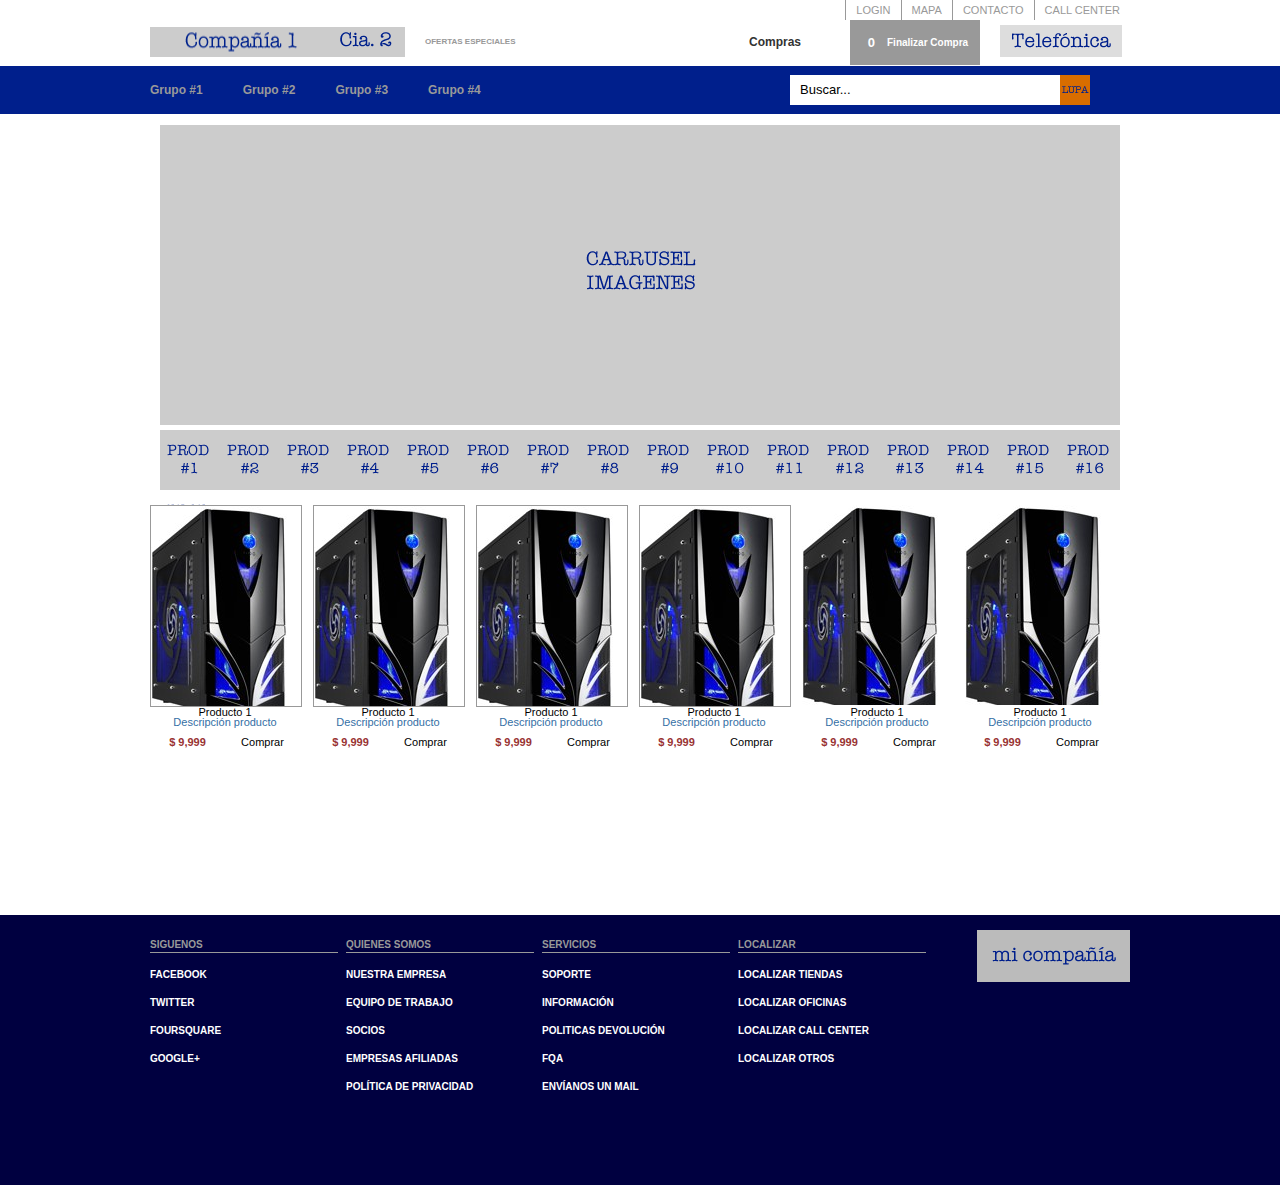
<file: Proyecto Curso/HTML_y_CSS_básico_ProyectoFinal_Daniel_Leitón/Index.html>
<!doctype html>
<html>
<head>
<meta charset="utf-8">
<title>Indice</title>
<link rel="stylesheet" type="text/css" href="css/Style.css"  />
</head>
<body>
<div class="encabezadoContenido">
  <div class="encabezado">
		<div class="encabezado01">
        	<ul class="menu01" >
                <li><a href="#">Call Center</a></li>
                <li><a href="#">Contacto</a></li>
                <li><a href="#">Mapa</a></li>
                <li><a href="#">Login</a></li>
            </ul>
		</div>
   		<div class="encabezado02">
			<div class="companias">
                <img class="imagen" src="img/compania01.png" width="183" height="30" alt="compañia 1" />
                <img class="imagen" src="img/compania02.png" width="72" height="30" alt="compañia 2" />
                <a class="texto">OFERTAS ESPECIALES</a>
           	</div>  
            <div class="bolsa">
                <div class="titulo">Compras</div>
                <div class="imagen">
                	<div class="numero">0</div>
                    <div class="texto">Finalizar Compra</div>
               </div>
           	</div>
            <div class="telefonica"></div> 
    	</div>
	<div class="encabezado03">
    		<div class="Menu">
                <ul class="Menu" >
                    <li><a href="#">Grupo #1</a></li>
                    <li><a href="#">Grupo #2</a></li>
                    <li><a href="#">Grupo #3</a></li>
                    <li><a href="#">Grupo #4</a></li>
                </ul>
            </div>
            <div class="Search">
            	<div class="texto">Buscar...</div>
                <div class="Button"><a HREF="#"></a></div>
            </div>
   	  </div>
	</div>
</div>

<div class="contenidoContenido">
  <div class="contenido">
		<div class="contenido01">
        <img class="imagen" src="img/banner01.png" width="960" height="300" />
        </div>
   	<div class="contenido02">
    	<div class="list_carousel">
				<ul id="foo0">
					<li><div class="Brand"><img src="img/brand01.png" width="60" height="60" alt="Brand" /></div></li>
					<li><div class="Brand"><img src="img/brand02.png" width="60" height="60" alt="Brand" /></div></li>
                    <li><div class="Brand"><img src="img/brand03.png" width="60" height="60" alt="Brand" /></div></li>
                    <li><div class="Brand"><img src="img/brand04.png" width="60" height="60" alt="Brand" /></div></li>
                    <li><div class="Brand"><img src="img/brand05.png" width="60" height="60" alt="Brand" /></div></li>
                    <li><div class="Brand"><img src="img/brand06.png" width="60" height="60" alt="Brand" /></div></li>
                    <li><div class="Brand"><img src="img/brand07.png" width="60" height="60" alt="Brand" /></div></li>
                    <li><div class="Brand"><img src="img/brand08.png" width="60" height="60" alt="Brand" /></div></li>
                    <li><div class="Brand"><img src="img/brand09.png" width="60" height="60" alt="Brand" /></div></li>
                    <li><div class="Brand"><img src="img/brand10.png" width="60" height="60" alt="Brand" /></div></li>
                    <li><div class="Brand"><img src="img/brand11.png" width="60" height="60" alt="Brand" /></div></li>
                    <li><div class="Brand"><img src="img/brand12.png" width="60" height="60" alt="Brand" /></div></li>
                    <li><div class="Brand"><img src="img/brand13.png" width="60" height="60" alt="Brand" /></div></li>
                    <li><div class="Brand"><img src="img/brand14.png" width="60" height="60" alt="Brand" /></div></li>
                    <li><div class="Brand"><img src="img/brand15.png" width="60" height="60" alt="Brand" /></div></li>
                    <li><div class="Brand"><img src="img/brand16.png" width="60" height="60" alt="Brand" /></div></li>
                    <li><div class="Brand"><img src="img/brand17.png" width="60" height="60" alt="Brand" /></div></li>
				</ul>
				<div class="clearfix"></div>
		</div>
    </div>
    <div class="clearout"></div>

   	<div class="contenido03">
    	<div class="equipo01">
       		<div class="image"><img src="img/producto.png" width="150" height="200" alt="producto01" /></div>
        	<div class="descriptionA">Producto 1</div>
            <div class="descriptionB">Descripción producto</div>
            <div class="price">$ 9,999</div>
            <div class="buy">Comprar</div>
        </div>
        
        <div class="equipo01">
       		<div class="image"><img src="img/producto.png" width="150" height="200" alt="producto 01" /></div>
        	<div class="descriptionA">Producto 1</div>
            <div class="descriptionB">Descripción producto</div>
            <div class="price">$ 9,999</div>
            <div class="buy">Comprar</div>
        </div>
        
        <div class="equipo01">
       		<div class="image"><img src="img/producto.png" width="150" height="200" alt="producto 01" /></div>
        	<div class="descriptionA">Producto 1</div>
            <div class="descriptionB">Descripción producto</div>
            <div class="price">$ 9,999</div>
            <div class="buy">Comprar</div>
        </div>
        
        <div class="equipo01">
       		<div class="image"><img src="img/producto.png" width="150" height="200" alt="producto 01" /></div>
        	<div class="descriptionA">Producto 1</div>
            <div class="descriptionB">Descripción producto</div>
            <div class="price">$ 9,999</div>
            <div class="buy">Comprar</div>
        </div>
        
        <div class="equipo01">
       		<div class="imagen"><img src="img/producto.png" width="150" height="200" alt="producto 01" /></div>
        	<div class="descriptionA">Producto 1</div>
            <div class="descriptionB">Descripción producto</div>
            <div class="price">$ 9,999</div>
            <div class="buy">Comprar</div>
        </div>
        
        <div class="equipo01">
       		<div class="imagen"><img src="img/producto.png" width="150" height="200" alt="producto 01" /></div>
        	<div class="descriptionA">Producto 1</div>
            <div class="descriptionB">Descripción producto</div>
            <div class="price">$ 9,999</div>
            <div class="buy">Comprar</div>
        </div>
    </div>
  </div>
</div>

<div class="pieContenido">
	<div class="pie">
        <div class="pie01">
            <div class="columna">
            	<div class="columnaTitulo">Siguenos</div>
                <ul class="Menu" >
                    <li><a href="#">Facebook</a></li>
                    <li><a href="#">Twitter</a></li>
                    <li><a href="#">Foursquare</a></li>
                    <li><a href="#">Google+</a></li>
                </ul>
            </div>
            <div class="columna">
            	<div class="columnaTitulo">Quienes somos</div>
                <ul class="Menu" >
                    <li><a href="#">Nuestra Empresa</a></li>
                    <li><a href="#">Equipo de Trabajo</a></li>
                    <li><a href="#">Socios</a></li>
                    <li><a href="#">Empresas Afiliadas</a></li>
                    <li><a href="#">Política de Privacidad</a></li>
                </ul>
            </div>
            <div class="columna">
            	<div class="columnaTitulo">Servicios</div>
                <ul class="Menu" >
                    <li><a href="#">Soporte</a></li>
                    <li><a href="#">Información</a></li>
                    <li><a href="#">Politicas Devolución</a></li>
                    <li><a href="#">FQA</a></li>
                    <li><a href="#">Envíanos un mail</a></li>
                </ul>
            </div>
            <div class="columna">
            	<div class="columnaTitulo">Localizar</div>
                <ul class="Menu" >
                    <li><a href="#">Localizar tiendas</a></li>
                    <li><a href="#">Localizar oficinas</a></li>
                    <li><a href="#">Localizar Call Center</a></li>
                    <li><a href="#">Localizar otros</a></li>

                </ul>
            </div>
             <div class="columna">
            	<img src="img/logo.png" width="153" height="52" alt="logo"  align="right"/> </div>
      		</div>
        <div class="pie02">
        </div>
	 </div>
</div>
</body>
</html>
</file>
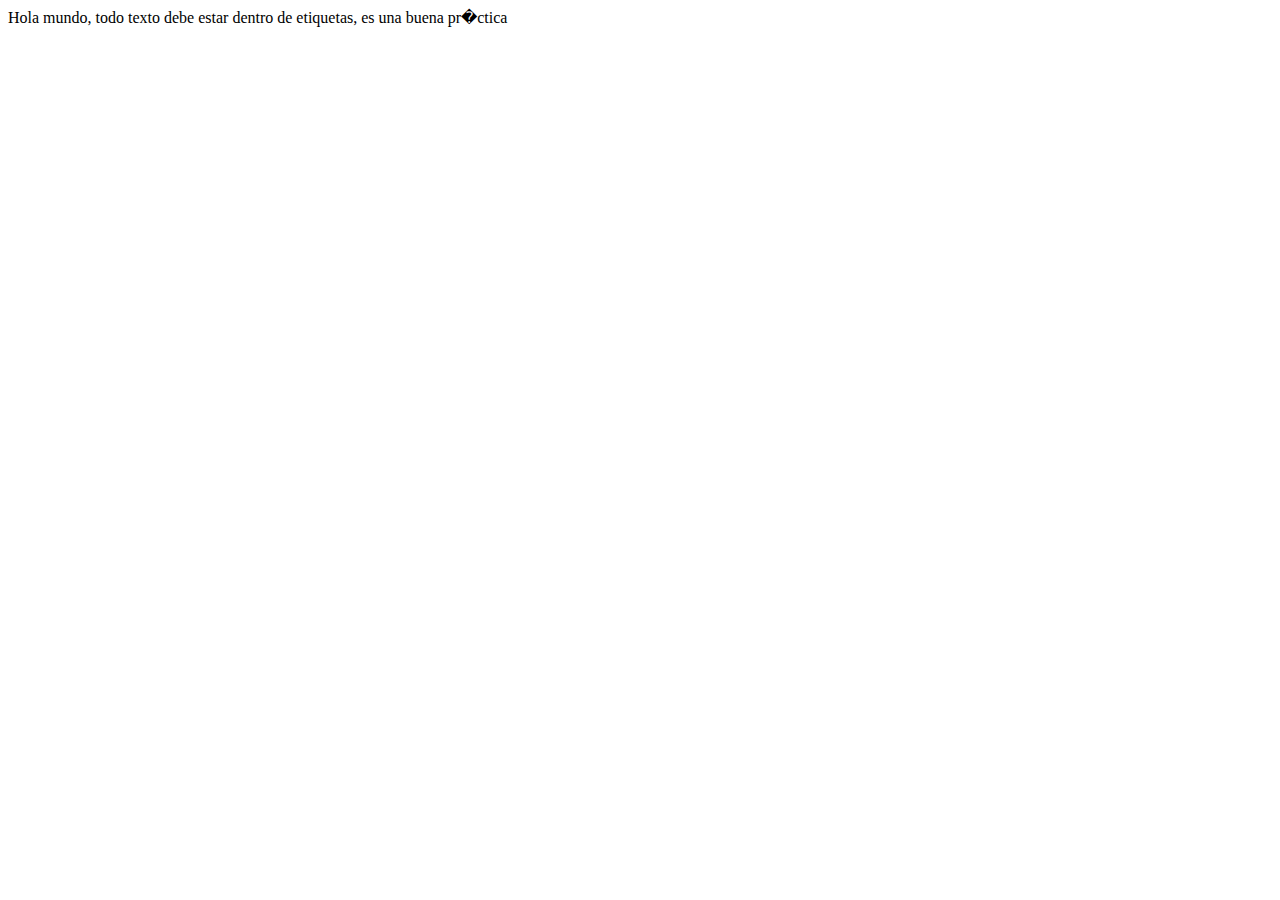
<file: Clase 1/HolaMundo.html>
<html> <!-- Elemento: etiqueta apertura, etiqueta de cierre, y contenido-->
	<head>
		<title>Hola Mundo</title>
	</head>
	<body>
		<p>Hola mundo, todo texto debe estar dentro de etiquetas, es una buena pr�ctica</p> 
	</body>
</html>
</file>
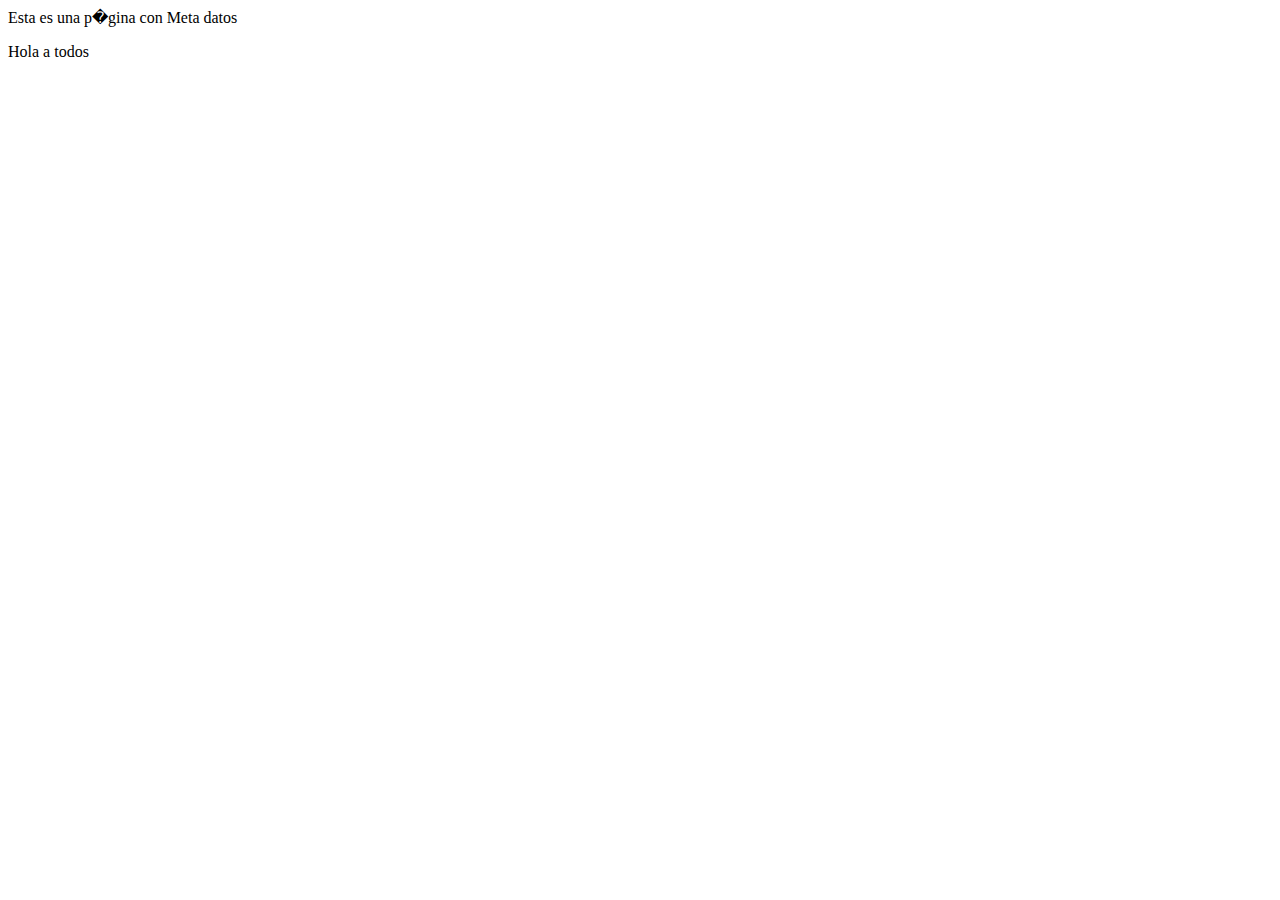
<file: Clase 1/metadatos.html>
<!doctype html>
<html>
<head>
<meta charset="utf-8"><!--C�digo para Europa Occidental-->
<meta name="description" content="P�gina con metadatos">
<meta name="keywords" content="HTML, CSS, XML, JavaScript, Next, Danny"><!--Con esto los exploradores y buscadores nos identifican-->
<meta name="author" content="Danny Leit�n">
<tittle>Esta es una p�gina con Meta datos</tittle>
</head>
<body>
<p>Hola a todos</p>
</body>
</html>
</file>
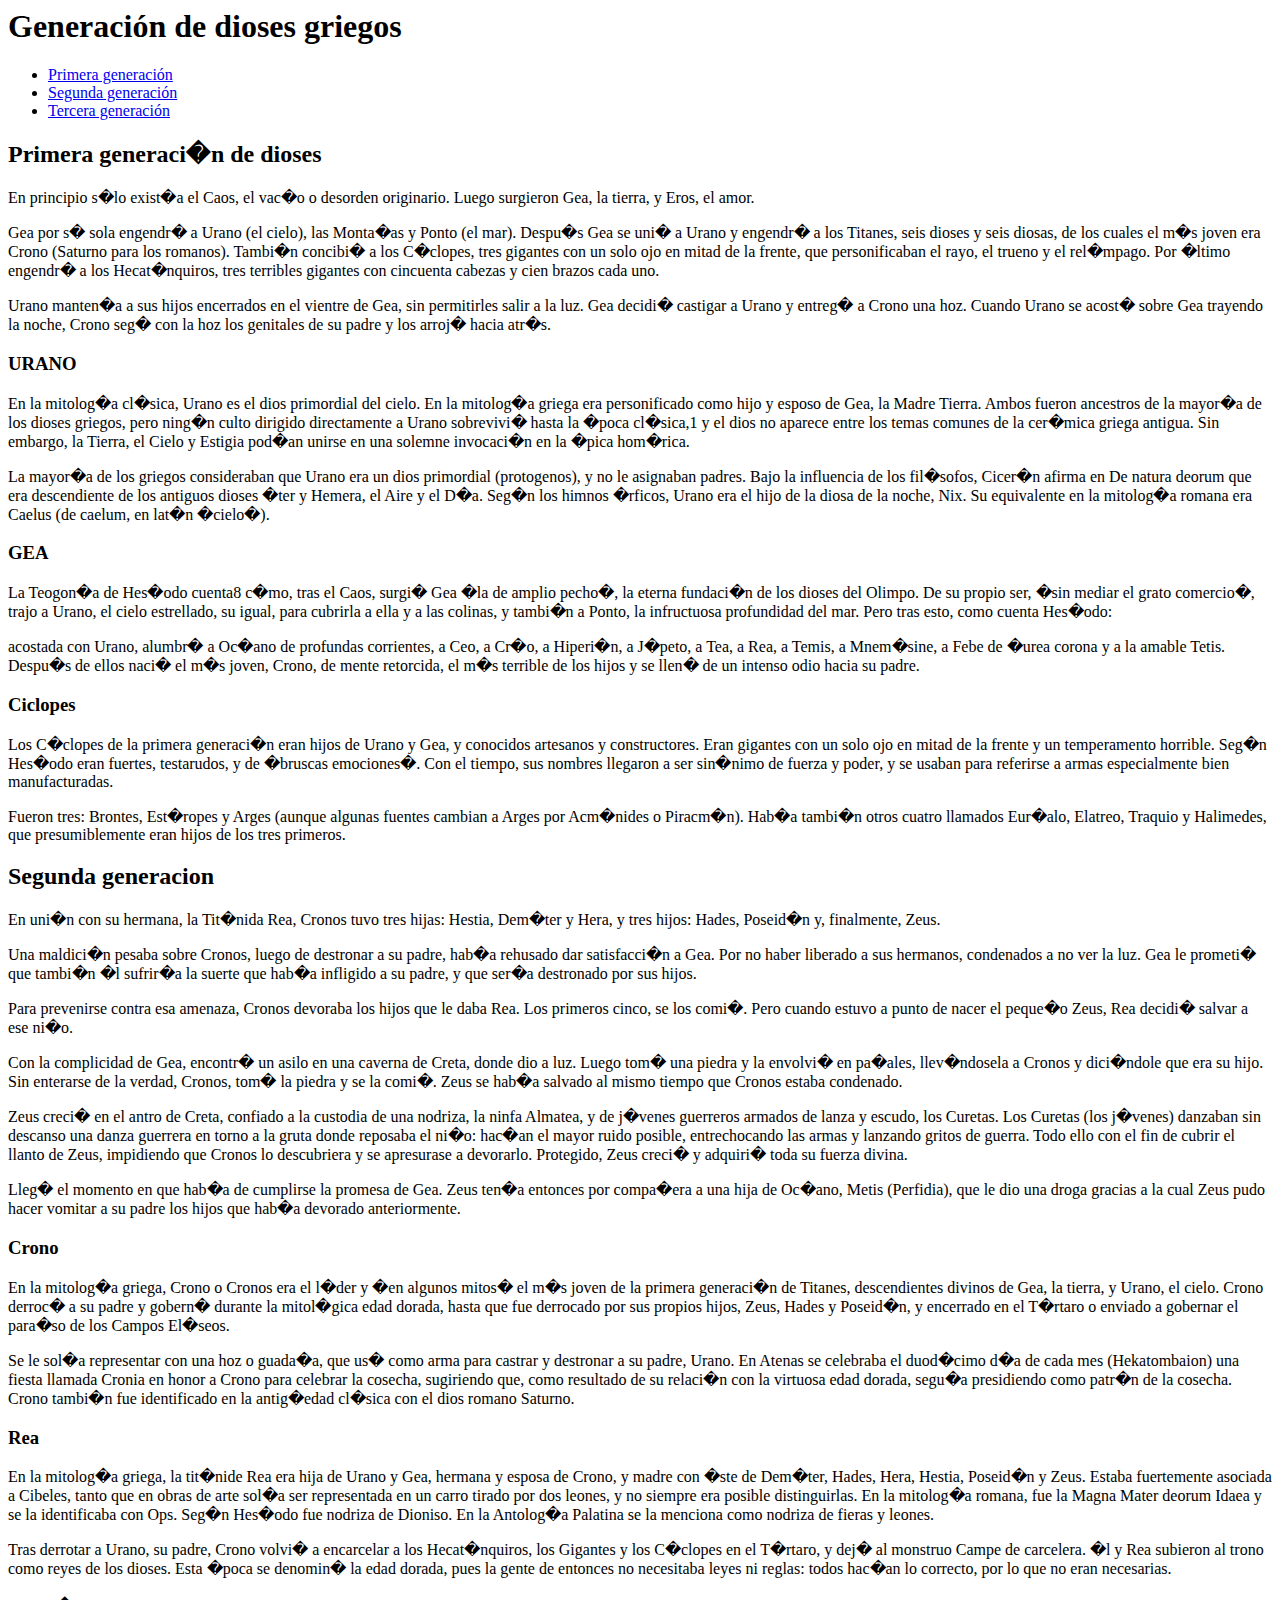
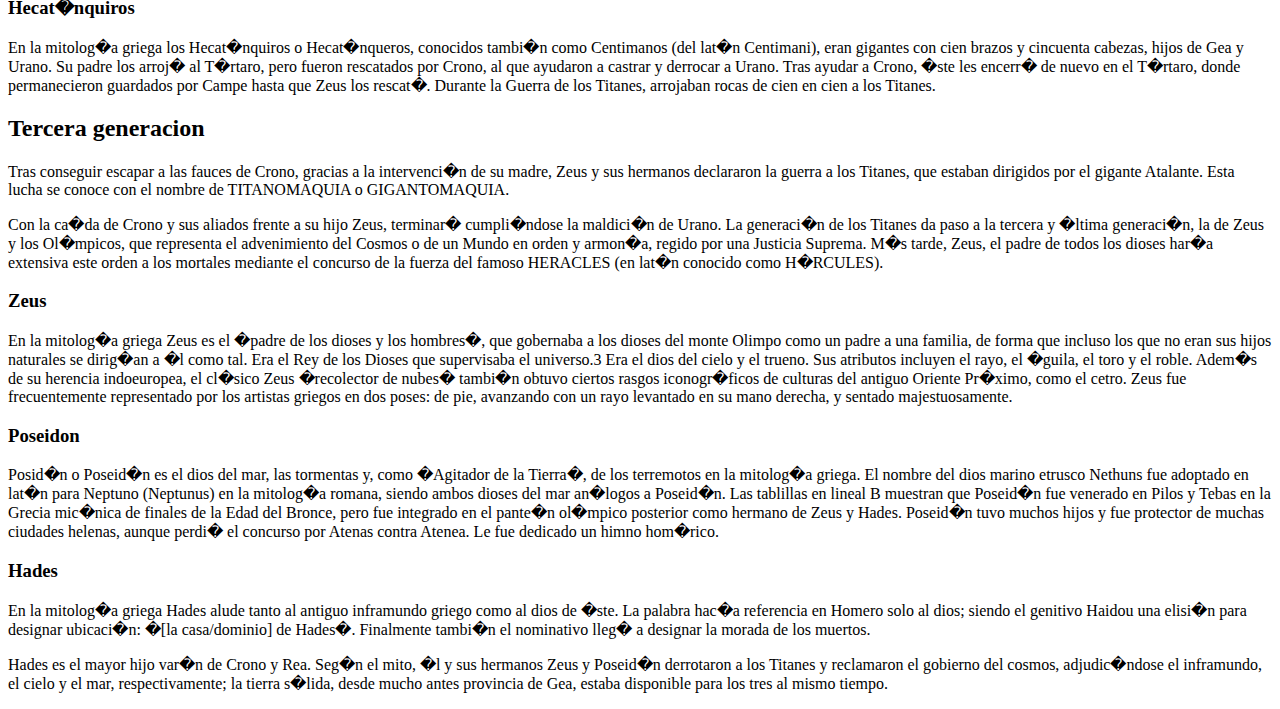
<file: Clase 1/strongem.html>
<!doctype>
<html>
<head>
<meta charset="utf-8"/>
<title>Generaci&oacute;n de dioses</title>
</head>
<body>
<h1>Generaci&oacute;n de dioses griegos</h1>
<ul>
<li><a href="#primera">Primera generaci&oacute;n</a></li>
<li><a href="#segunda">Segunda  generaci&oacute;n</a></li>
<li><a href="#tercera">Tercera  generaci&oacute;n</a></li>
</ul>
<h2><a id="primera"></a>Primera generaci�n de dioses</h2>
<p>En principio s�lo exist�a el Caos, el vac�o o desorden originario.
Luego surgieron Gea, la tierra, y Eros, el amor.</p>
<p>Gea por s� sola engendr� a Urano (el cielo), las Monta�as y Ponto (el mar).
Despu�s Gea se uni� a Urano y engendr� a los Titanes, seis dioses y seis diosas, de los cuales el m�s joven era Crono (Saturno para los romanos). Tambi�n concibi� a los C�clopes, tres gigantes con un solo ojo en mitad de la frente, que personificaban el rayo, el trueno y el rel�mpago. Por �ltimo engendr� a los Hecat�nquiros, tres terribles gigantes con cincuenta cabezas y cien brazos cada uno.</p>
</p>Urano manten�a a sus hijos encerrados en el vientre de Gea, sin permitirles salir a la luz. Gea decidi� castigar a Urano y entreg� a Crono una hoz. Cuando Urano se acost� sobre Gea trayendo la noche, Crono seg� con la hoz los genitales de su padre y los arroj� hacia atr�s.</p>
<h3>URANO</h3>
<p>En la mitolog�a cl�sica, Urano es el dios primordial del cielo. En la mitolog�a griega era personificado como hijo y esposo de Gea, la Madre Tierra. Ambos fueron ancestros de la mayor�a de los dioses griegos, pero ning�n culto dirigido directamente a Urano sobrevivi� hasta la �poca cl�sica,1 y el dios no aparece entre los temas comunes de la cer�mica griega antigua. Sin embargo, la Tierra, el Cielo y Estigia pod�an unirse en una solemne invocaci�n en la �pica hom�rica.</p>
<p>La mayor�a de los griegos consideraban que Urano era un dios primordial (protogenos), y no le asignaban padres. Bajo la influencia de los fil�sofos, Cicer�n afirma en De natura deorum que era descendiente de los antiguos dioses �ter y Hemera, el Aire y el D�a. Seg�n los himnos �rficos, Urano era el hijo de la diosa de la noche, Nix. Su equivalente en la mitolog�a romana era Caelus (de caelum, en lat�n �cielo�).</p>
<h3>GEA</h3>
<p>La Teogon�a de Hes�odo cuenta8 c�mo, tras el Caos, surgi� Gea �la de amplio pecho�, la eterna fundaci�n de los dioses del Olimpo. De su propio ser, �sin mediar el grato comercio�, trajo a Urano, el cielo estrellado, su igual, para cubrirla a ella y a las colinas, y tambi�n a Ponto, la infructuosa profundidad del mar. Pero tras esto, como cuenta Hes�odo:</p>
<p>acostada con Urano, alumbr� a Oc�ano de profundas corrientes, a Ceo, a Cr�o, a Hiperi�n, a J�peto, a Tea, a Rea, a Temis, a Mnem�sine, a Febe de �urea corona y a la amable Tetis. Despu�s de ellos naci� el m�s joven, Crono, de mente retorcida, el m�s terrible de los hijos y se llen� de un intenso odio hacia su padre.</p>
<h3>Ciclopes</h3>
<p>Los C�clopes de la primera generaci�n eran hijos de Urano y Gea, y conocidos artesanos y constructores. Eran gigantes con un solo ojo en mitad de la frente y un temperamento horrible. Seg�n Hes�odo eran fuertes, testarudos, y de �bruscas emociones�. Con el tiempo, sus nombres llegaron a ser sin�nimo de fuerza y poder, y se usaban para referirse a armas especialmente bien manufacturadas.</p>
<p>Fueron tres: Brontes, Est�ropes y Arges (aunque algunas fuentes cambian a Arges por Acm�nides o Piracm�n). Hab�a tambi�n otros cuatro llamados Eur�alo, Elatreo, Traquio y Halimedes, que presumiblemente eran hijos de los tres primeros.</p>
<h2><a id="segunda"></a>Segunda generacion</h2>
<p>En uni�n con su hermana, la Tit�nida Rea, Cronos tuvo tres hijas: Hestia, Dem�ter y Hera, y tres hijos: Hades, Poseid�n y, finalmente, Zeus.</p> 
<p>Una maldici�n pesaba sobre Cronos, luego de destronar a su padre, hab�a rehusado dar satisfacci�n a Gea. Por no haber liberado a sus hermanos, condenados a no ver la luz. Gea le prometi� que tambi�n �l sufrir�a la suerte que hab�a infligido a su padre, y que ser�a destronado por sus hijos.</p> 
<p>Para prevenirse contra esa amenaza, Cronos devoraba los hijos que le daba Rea. Los primeros cinco, se los comi�. Pero cuando estuvo a punto de nacer el peque�o Zeus, Rea decidi� salvar a ese ni�o.</p>
<p>Con la complicidad de Gea, encontr� un asilo en una caverna de Creta, donde dio a luz. Luego tom� una piedra y la envolvi� en pa�ales, llev�ndosela a Cronos y dici�ndole que era su hijo. Sin enterarse de la verdad, Cronos, tom� la piedra y se la comi�. Zeus se hab�a salvado al mismo tiempo que Cronos estaba condenado.</p> 
<p>Zeus creci� en el antro de Creta, confiado a la custodia de una nodriza, la ninfa Almatea, y de j�venes guerreros armados de lanza y escudo, los Curetas. Los Curetas (los j�venes) danzaban sin descanso una danza guerrera en torno a la gruta donde reposaba el ni�o: hac�an el mayor ruido posible, entrechocando las armas y lanzando gritos de guerra. Todo ello con el  fin de cubrir el llanto de Zeus, impidiendo que Cronos lo descubriera y se apresurase a devorarlo.     Protegido, Zeus creci� y adquiri� toda su fuerza divina. 
<p>Lleg� el momento en que hab�a de cumplirse la promesa de Gea.         Zeus ten�a entonces por compa�era a una hija de Oc�ano, Metis (Perfidia), que le dio una droga gracias a la cual Zeus pudo hacer vomitar a su padre los hijos que hab�a devorado anteriormente.</p> 
<h3>Crono</h3>
<p>En la mitolog�a griega, Crono o Cronos era el l�der y �en algunos mitos� el m�s joven de la primera generaci�n de Titanes, descendientes divinos de Gea, la tierra, y Urano, el cielo. Crono derroc� a su padre y gobern� durante la mitol�gica edad dorada, hasta que fue derrocado por sus propios hijos, Zeus, Hades y Poseid�n, y encerrado en el T�rtaro o enviado a gobernar el para�so de los Campos El�seos.</p>
<p>Se le sol�a representar con una hoz o guada�a, que us� como arma para castrar y destronar a su padre, Urano. En Atenas se celebraba el duod�cimo d�a de cada mes (Hekatombaion) una fiesta llamada Cronia en honor a Crono para celebrar la cosecha, sugiriendo que, como resultado de su relaci�n con la virtuosa edad dorada, segu�a presidiendo como patr�n de la cosecha. Crono tambi�n fue identificado en la antig�edad cl�sica con el dios romano Saturno.</p>
<h3>Rea</h3>
<p>En la mitolog�a griega, la tit�nide Rea era hija de Urano y Gea, hermana y esposa de Crono, y madre con �ste de Dem�ter, Hades, Hera, Hestia, Poseid�n y Zeus. Estaba fuertemente asociada a Cibeles, tanto que en obras de arte sol�a ser representada en un carro tirado por dos leones, y no siempre era posible distinguirlas. En la mitolog�a romana, fue la Magna Mater deorum Idaea y se la identificaba con Ops. Seg�n Hes�odo fue nodriza de Dioniso. En la Antolog�a Palatina se la menciona como nodriza de fieras y leones.</p>
<p>Tras derrotar a Urano, su padre, Crono volvi� a encarcelar a los Hecat�nquiros, los Gigantes y los C�clopes en el T�rtaro, y dej� al monstruo Campe de carcelera. �l y Rea subieron al trono como reyes de los dioses. Esta �poca se denomin� la edad dorada, pues la gente de entonces no necesitaba leyes ni reglas: todos hac�an lo correcto, por lo que no eran necesarias.</p>
<h3>Hecat�nquiros</h3>
<p>En la mitolog�a griega los Hecat�nquiros o Hecat�nqueros, conocidos tambi�n como Centimanos (del lat�n Centimani), eran gigantes con cien brazos y cincuenta cabezas, hijos de Gea y Urano. Su padre los arroj� al T�rtaro, pero fueron rescatados por Crono, al que ayudaron a castrar y derrocar a Urano. Tras ayudar a Crono, �ste les encerr� de nuevo en el T�rtaro, donde permanecieron guardados por Campe hasta que Zeus los rescat�. Durante la Guerra de los Titanes, arrojaban rocas de cien en cien a los Titanes.</p>
<h2> <a id="tercera"></a>Tercera generacion</h2>
<p>Tras conseguir escapar a las fauces de Crono, gracias a la intervenci�n de su madre, Zeus y sus hermanos declararon la guerra a los Titanes, que estaban dirigidos por el gigante Atalante. Esta lucha se conoce con el nombre de TITANOMAQUIA o GIGANTOMAQUIA.</p>
<p>Con la ca�da de Crono y sus aliados frente a su hijo Zeus, terminar� cumpli�ndose la maldici�n de Urano. La generaci�n de los Titanes da paso a la tercera y �ltima generaci�n, la de Zeus y los Ol�mpicos, que representa el advenimiento del Cosmos o de un Mundo en orden y armon�a, regido por una Justicia Suprema. M�s tarde, Zeus, el padre de todos los dioses har�a extensiva este orden a los mortales mediante el concurso de la fuerza del famoso HERACLES (en lat�n conocido como H�RCULES).</p> 
<h3>Zeus</h3>
<p>En la mitolog�a griega Zeus es el �padre de los dioses y los hombres�, que gobernaba a los dioses del monte Olimpo como un padre a una familia, de forma que incluso los que no eran sus hijos naturales se dirig�an a �l como tal. Era el Rey de los Dioses que supervisaba el universo.3 Era el dios del cielo y el trueno. Sus atributos incluyen el rayo, el �guila, el toro y el roble. Adem�s de su herencia indoeuropea, el cl�sico Zeus �recolector de nubes� tambi�n obtuvo ciertos rasgos iconogr�ficos de culturas del antiguo Oriente Pr�ximo, como el cetro. Zeus fue frecuentemente representado por los artistas griegos en dos poses: de pie, avanzando con un rayo levantado en su mano derecha, y sentado majestuosamente.</p>
<h3>Poseidon</h3>
<p>Posid�n o Poseid�n es el dios del mar, las tormentas y, como �Agitador de la Tierra�, de los terremotos en la mitolog�a griega. El nombre del dios marino etrusco Nethuns fue adoptado en lat�n para Neptuno (Neptunus) en la mitolog�a romana, siendo ambos dioses del mar an�logos a Poseid�n. Las tablillas en lineal B muestran que Poseid�n fue venerado en Pilos y Tebas en la Grecia mic�nica de finales de la Edad del Bronce, pero fue integrado en el pante�n ol�mpico posterior como hermano de Zeus y Hades. Poseid�n tuvo muchos hijos y fue protector de muchas ciudades helenas, aunque perdi� el concurso por Atenas contra Atenea. Le fue dedicado un himno hom�rico.</p>
<h3>Hades</h3>
<p>En la mitolog�a griega Hades alude tanto al antiguo inframundo griego como al dios de �ste. La palabra hac�a referencia en Homero solo al dios; siendo el genitivo  Haidou una elisi�n para designar ubicaci�n: �[la casa/dominio] de Hades�. Finalmente tambi�n el nominativo lleg� a designar la morada de los muertos.</p>
<p>Hades es el mayor hijo var�n de Crono y Rea. Seg�n el mito, �l y sus hermanos Zeus y Poseid�n derrotaron a los Titanes y reclamaron el gobierno del cosmos, adjudic�ndose el inframundo, el cielo y el mar, respectivamente; la tierra s�lida, desde mucho antes provincia de Gea, estaba disponible para los tres al mismo tiempo.</p>
</body>
</html>
</file>
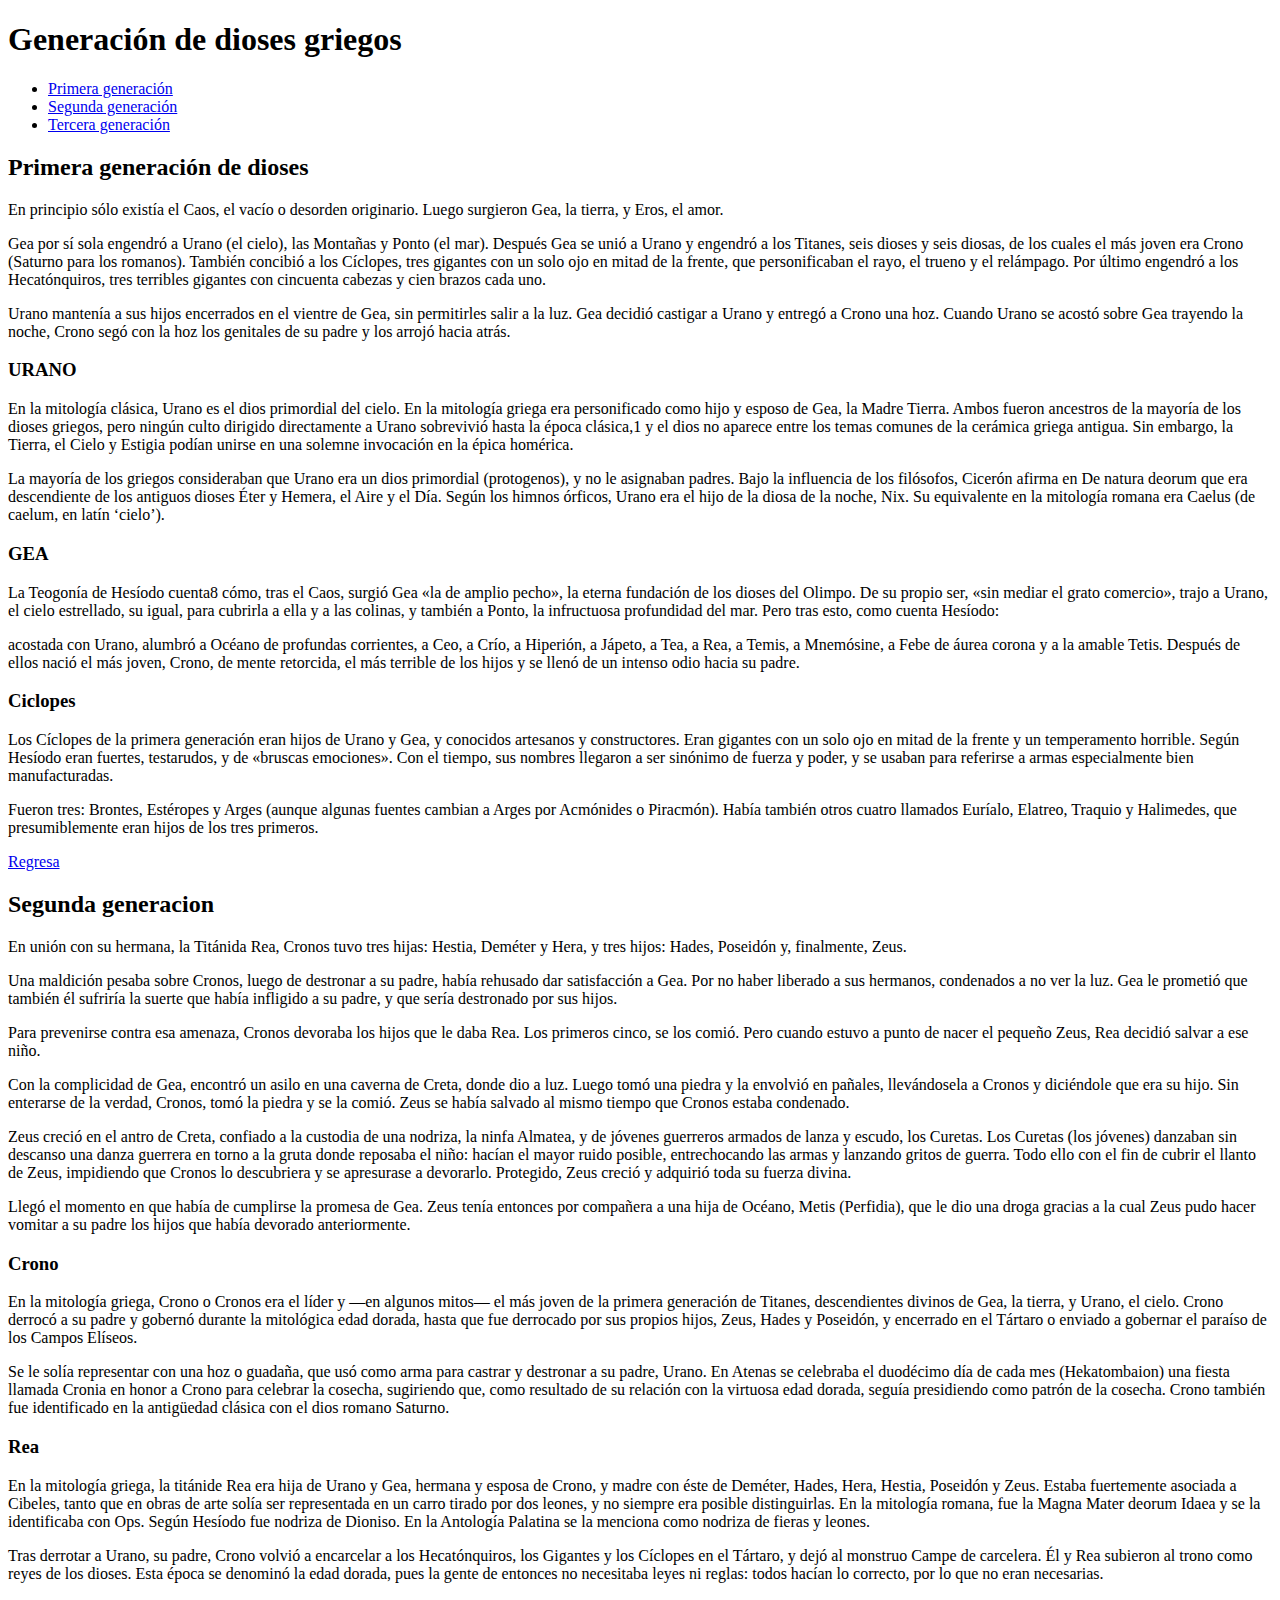
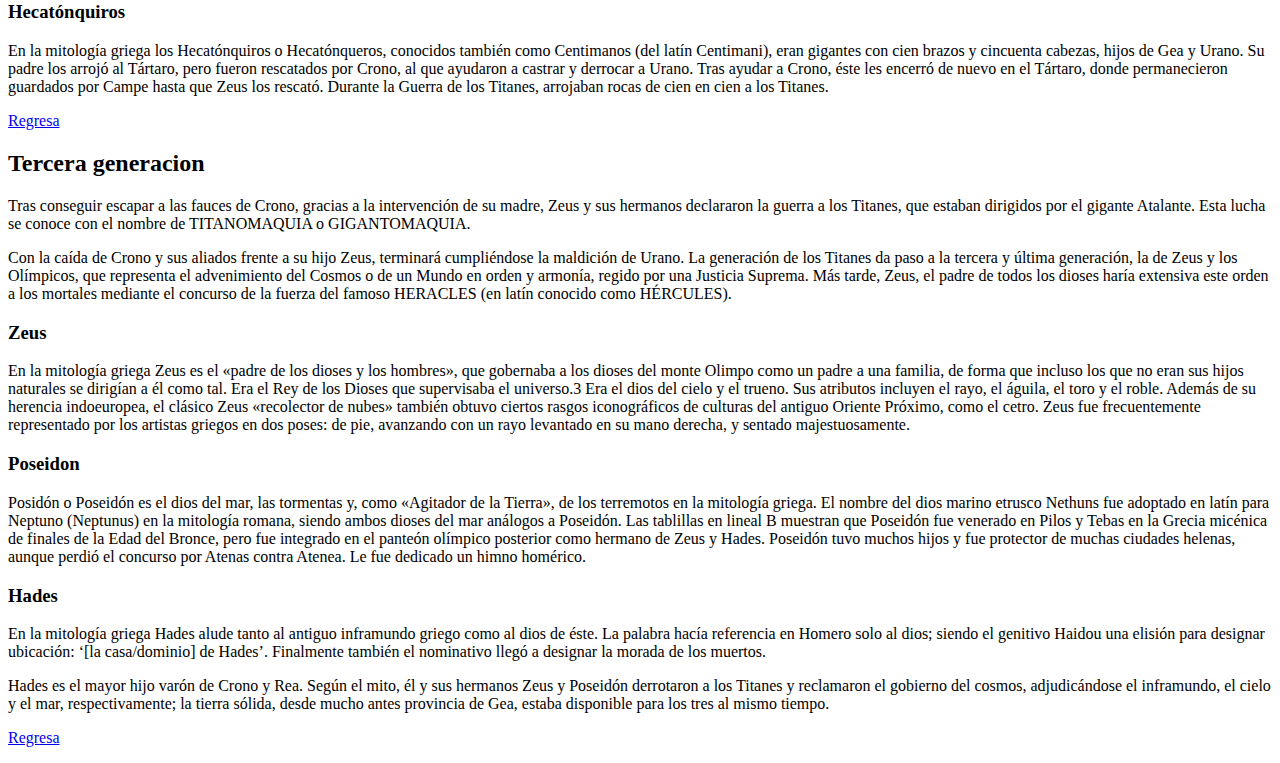
<file: Clase 1/Anclas/generaciones.html>
<!doctype html>
<html>
<head>
<meta charset="UTF-8">
<title>Dioses griegos</title>
</head>

<body>
<h1><a id="home">Generación de dioses griegos</a></h1>
<ul>
<li><a href="#primera">Primera generación</a></li>
<li><a href="#segunda">Segunda generación</a></li>
<li><a href="#tercera">Tercera generación</a></li>
</ul>
<h2><a id="primera">Primera generación de dioses</a></h2>
<p>En principio sólo existía el Caos, el vacío o desorden originario.
Luego surgieron Gea, la tierra, y Eros, el amor.</p>
<p>Gea por sí sola engendró a Urano (el cielo), las Montañas y Ponto (el mar).
Después Gea se unió a Urano y engendró a los Titanes, seis dioses y seis diosas, de los cuales el más joven era Crono (Saturno para los romanos). También concibió a los Cíclopes, tres gigantes con un solo ojo en mitad de la frente, que personificaban el rayo, el trueno y el relámpago. Por último engendró a los Hecatónquiros, tres terribles gigantes con cincuenta cabezas y cien brazos cada uno.</p>
</p>Urano mantenía a sus hijos encerrados en el vientre de Gea, sin permitirles salir a la luz. Gea decidió castigar a Urano y entregó a Crono una hoz. Cuando Urano se acostó sobre Gea trayendo la noche, Crono segó con la hoz los genitales de su padre y los arrojó hacia atrás.</p>
<h3>URANO</h3>
<p>En la mitología clásica, Urano es el dios primordial del cielo. En la mitología griega era personificado como hijo y esposo de Gea, la Madre Tierra. Ambos fueron ancestros de la mayoría de los dioses griegos, pero ningún culto dirigido directamente a Urano sobrevivió hasta la época clásica,1 y el dios no aparece entre los temas comunes de la cerámica griega antigua. Sin embargo, la Tierra, el Cielo y Estigia podían unirse en una solemne invocación en la épica homérica.</p>
<p>La mayoría de los griegos consideraban que Urano era un dios primordial (protogenos), y no le asignaban padres. Bajo la influencia de los filósofos, Cicerón afirma en De natura deorum que era descendiente de los antiguos dioses Éter y Hemera, el Aire y el Día. Según los himnos órficos, Urano era el hijo de la diosa de la noche, Nix. Su equivalente en la mitología romana era Caelus (de caelum, en latín ‘cielo’).</p>
<h3>GEA</h3>
<p>La Teogonía de Hesíodo cuenta8 cómo, tras el Caos, surgió Gea «la de amplio pecho», la eterna fundación de los dioses del Olimpo. De su propio ser, «sin mediar el grato comercio», trajo a Urano, el cielo estrellado, su igual, para cubrirla a ella y a las colinas, y también a Ponto, la infructuosa profundidad del mar. Pero tras esto, como cuenta Hesíodo:</p>
<p>acostada con Urano, alumbró a Océano de profundas corrientes, a Ceo, a Crío, a Hiperión, a Jápeto, a Tea, a Rea, a Temis, a Mnemósine, a Febe de áurea corona y a la amable Tetis. Después de ellos nació el más joven, Crono, de mente retorcida, el más terrible de los hijos y se llenó de un intenso odio hacia su padre.</p>
<h3>Ciclopes</h3>
<p>Los Cíclopes de la primera generación eran hijos de Urano y Gea, y conocidos artesanos y constructores. Eran gigantes con un solo ojo en mitad de la frente y un temperamento horrible. Según Hesíodo eran fuertes, testarudos, y de «bruscas emociones». Con el tiempo, sus nombres llegaron a ser sinónimo de fuerza y poder, y se usaban para referirse a armas especialmente bien manufacturadas.</p>
<p>Fueron tres: Brontes, Estéropes y Arges (aunque algunas fuentes cambian a Arges por Acmónides o Piracmón). Había también otros cuatro llamados Euríalo, Elatreo, Traquio y Halimedes, que presumiblemente eran hijos de los tres primeros.</p>
<p><a href="#home">Regresa</a></p>
<h2><a id="segunda">Segunda generacion</a></h2>
<p>En unión con su hermana, la Titánida Rea, Cronos tuvo tres hijas: Hestia, Deméter y Hera, y tres hijos: Hades, Poseidón y, finalmente, Zeus.</p> 
<p>Una maldición pesaba sobre Cronos, luego de destronar a su padre, había rehusado dar satisfacción a Gea. Por no haber liberado a sus hermanos, condenados a no ver la luz. Gea le prometió que también él sufriría la suerte que había infligido a su padre, y que sería destronado por sus hijos.</p> 
<p>Para prevenirse contra esa amenaza, Cronos devoraba los hijos que le daba Rea. Los primeros cinco, se los comió. Pero cuando estuvo a punto de nacer el pequeño Zeus, Rea decidió salvar a ese niño.</p>
<p>Con la complicidad de Gea, encontró un asilo en una caverna de Creta, donde dio a luz. Luego tomó una piedra y la envolvió en pañales, llevándosela a Cronos y diciéndole que era su hijo. Sin enterarse de la verdad, Cronos, tomó la piedra y se la comió. Zeus se había salvado al mismo tiempo que Cronos estaba condenado.</p> 
<p>Zeus creció en el antro de Creta, confiado a la custodia de una nodriza, la ninfa Almatea, y de jóvenes guerreros armados de lanza y escudo, los Curetas. Los Curetas (los jóvenes) danzaban sin descanso una danza guerrera en torno a la gruta donde reposaba el niño: hacían el mayor ruido posible, entrechocando las armas y lanzando gritos de guerra. Todo ello con el  fin de cubrir el llanto de Zeus, impidiendo que Cronos lo descubriera y se apresurase a devorarlo.     Protegido, Zeus creció y adquirió toda su fuerza divina. 
<p>Llegó el momento en que había de cumplirse la promesa de Gea.         Zeus tenía entonces por compañera a una hija de Océano, Metis (Perfidia), que le dio una droga gracias a la cual Zeus pudo hacer vomitar a su padre los hijos que había devorado anteriormente.</p> 
<h3>Crono</h3>
<p>En la mitología griega, Crono o Cronos era el líder y —en algunos mitos— el más joven de la primera generación de Titanes, descendientes divinos de Gea, la tierra, y Urano, el cielo. Crono derrocó a su padre y gobernó durante la mitológica edad dorada, hasta que fue derrocado por sus propios hijos, Zeus, Hades y Poseidón, y encerrado en el Tártaro o enviado a gobernar el paraíso de los Campos Elíseos.</p>
<p>Se le solía representar con una hoz o guadaña, que usó como arma para castrar y destronar a su padre, Urano. En Atenas se celebraba el duodécimo día de cada mes (Hekatombaion) una fiesta llamada Cronia en honor a Crono para celebrar la cosecha, sugiriendo que, como resultado de su relación con la virtuosa edad dorada, seguía presidiendo como patrón de la cosecha. Crono también fue identificado en la antigüedad clásica con el dios romano Saturno.</p>
<h3>Rea</h3>
<p>En la mitología griega, la titánide Rea era hija de Urano y Gea, hermana y esposa de Crono, y madre con éste de Deméter, Hades, Hera, Hestia, Poseidón y Zeus. Estaba fuertemente asociada a Cibeles, tanto que en obras de arte solía ser representada en un carro tirado por dos leones, y no siempre era posible distinguirlas. En la mitología romana, fue la Magna Mater deorum Idaea y se la identificaba con Ops. Según Hesíodo fue nodriza de Dioniso. En la Antología Palatina se la menciona como nodriza de fieras y leones.</p>
<p>Tras derrotar a Urano, su padre, Crono volvió a encarcelar a los Hecatónquiros, los Gigantes y los Cíclopes en el Tártaro, y dejó al monstruo Campe de carcelera. Él y Rea subieron al trono como reyes de los dioses. Esta época se denominó la edad dorada, pues la gente de entonces no necesitaba leyes ni reglas: todos hacían lo correcto, por lo que no eran necesarias.</p>
<h3>Hecatónquiros</h3>
<p>En la mitología griega los Hecatónquiros o Hecatónqueros, conocidos también como Centimanos (del latín Centimani), eran gigantes con cien brazos y cincuenta cabezas, hijos de Gea y Urano. Su padre los arrojó al Tártaro, pero fueron rescatados por Crono, al que ayudaron a castrar y derrocar a Urano. Tras ayudar a Crono, éste les encerró de nuevo en el Tártaro, donde permanecieron guardados por Campe hasta que Zeus los rescató. Durante la Guerra de los Titanes, arrojaban rocas de cien en cien a los Titanes.</p>
<p><a href="#home">Regresa</a></p>
<h2><a id="tercera">Tercera generacion</a></h2>
<p>Tras conseguir escapar a las fauces de Crono, gracias a la intervención de su madre, Zeus y sus hermanos declararon la guerra a los Titanes, que estaban dirigidos por el gigante Atalante. Esta lucha se conoce con el nombre de TITANOMAQUIA o GIGANTOMAQUIA.</p>
<p>Con la caída de Crono y sus aliados frente a su hijo Zeus, terminará cumpliéndose la maldición de Urano. La generación de los Titanes da paso a la tercera y última generación, la de Zeus y los Olímpicos, que representa el advenimiento del Cosmos o de un Mundo en orden y armonía, regido por una Justicia Suprema. Más tarde, Zeus, el padre de todos los dioses haría extensiva este orden a los mortales mediante el concurso de la fuerza del famoso HERACLES (en latín conocido como HÉRCULES).</p> 
<h3>Zeus</h3>
<p>En la mitología griega Zeus es el «padre de los dioses y los hombres», que gobernaba a los dioses del monte Olimpo como un padre a una familia, de forma que incluso los que no eran sus hijos naturales se dirigían a él como tal. Era el Rey de los Dioses que supervisaba el universo.3 Era el dios del cielo y el trueno. Sus atributos incluyen el rayo, el águila, el toro y el roble. Además de su herencia indoeuropea, el clásico Zeus «recolector de nubes» también obtuvo ciertos rasgos iconográficos de culturas del antiguo Oriente Próximo, como el cetro. Zeus fue frecuentemente representado por los artistas griegos en dos poses: de pie, avanzando con un rayo levantado en su mano derecha, y sentado majestuosamente.</p>
<h3>Poseidon</h3>
<p>Posidón o Poseidón es el dios del mar, las tormentas y, como «Agitador de la Tierra», de los terremotos en la mitología griega. El nombre del dios marino etrusco Nethuns fue adoptado en latín para Neptuno (Neptunus) en la mitología romana, siendo ambos dioses del mar análogos a Poseidón. Las tablillas en lineal B muestran que Poseidón fue venerado en Pilos y Tebas en la Grecia micénica de finales de la Edad del Bronce, pero fue integrado en el panteón olímpico posterior como hermano de Zeus y Hades. Poseidón tuvo muchos hijos y fue protector de muchas ciudades helenas, aunque perdió el concurso por Atenas contra Atenea. Le fue dedicado un himno homérico.</p>
<h3>Hades</h3>
<p>En la mitología griega Hades alude tanto al antiguo inframundo griego como al dios de éste. La palabra hacía referencia en Homero solo al dios; siendo el genitivo  Haidou una elisión para designar ubicación: ‘[la casa/dominio] de Hades’. Finalmente también el nominativo llegó a designar la morada de los muertos.</p>
<p>Hades es el mayor hijo varón de Crono y Rea. Según el mito, él y sus hermanos Zeus y Poseidón derrotaron a los Titanes y reclamaron el gobierno del cosmos, adjudicándose el inframundo, el cielo y el mar, respectivamente; la tierra sólida, desde mucho antes provincia de Gea, estaba disponible para los tres al mismo tiempo.</p>
<p><a href="#home">Regresa</a></p>
</body>
</html>
</file>
<file: Proyecto Curso/HTML_y_CSS_básico_ProyectoFinal_Daniel_Leitón/css/Style.css>
@charset "utf-8";

body {
	margin:0; 
	padding:0; 
	background-image:url(../img/body.png); 
	background-repeat:repeat;
	font-family: Tahoma, Geneva, sans-serif;
}	
ul {margin: 0; padding: 0; list-style: none; display: block;}

/* Encabezado */
.encabezadoContenido {
	height:115px; 
	margin:0; 
	padding:0; 
	background-color:#FFF; 
	background-image:url(../img/encabezado.png);
	background-repeat:repeat-x; 
}
.encabezado {
	width:980px; 
	height:115px; 
	margin: 0 auto; 
	padding:0px 22px;
}
/* encabezado 01 */
.encabezado01 {
	width: 980px; 
	height:20px; 
	margin:0; 
	padding:0; 
	text-align:right; 
	text-transform: uppercase; 
	font-size:11px; 
	float: left;
}		
.encabezado01 .menu01{
	width:100%; 
	margin:0; 
	padding: 0; 
	list-style-type: none;
}	
.encabezado01 .menu01 li {display: inline;}
.encabezado01 .menu01 li a {
	padding-left:10px; 
	padding-right:10px; 
	line-height: 20px; 
	border-left:solid 1px #999; 
	color:#999; 
	text-decoration: none; 
	float:right; 
}
.encabezado01 .menu01 li a:hover {}

/* encabezado 02 */
.encabezado02 {
	width:980px; 
	height: 45px;	
	margin:0;	
	padding:0; 
	float: left;
}
.encabezado02 .companias {width:550px; height:45px; margin:0; float: left;}
.encabezado02 .companias .imagen {height:30px; margin:0; padding-top:7px; padding-bottom:8px; float:left;}
.encabezado02 .companias .texto {height:11px; margin-left:20px; padding:17px 0px; color:#999;  text-transform: uppercase; font-size:8px;  font-weight:bold;  float: left;}
.encabezado02 .bolsa {width:280px; height:45px; margin:0; color:#FFF; font-weight:bold; float: left;}
.encabezado02 .bolsa .titulo {width:150px; height:45px; margin:0px; float:left; line-height:45px; font-size:12px; vertical-align:middle; text-align:center; font-weight:bold; color:#333333;}
.encabezado02 .bolsa .imagen {width: 130px; height:45px; margin:0px; float: left; background-image:url(../img/bag.png); background-repeat:no-repeat;}
.encabezado02 .bolsa .numero {width: 18px; height:15px; margin:0px; float: left; padding:15px 5px 15px 7px; line-height: 15px; vertical-align:middle; font-size:13px; text-align:right;}
.encabezado02 .bolsa .texto {width: 86px; height:15px; margin:0px; float: left; padding:15px 7px 15px 7px; font-size:10px; line-height: 15px; vertical-align:middle;}
.encabezado02 .telefonica {width: 130px; height:35px; margin:5px 0px 5px 20px; float: left; background-image:url(../img/telefonica.png); background-repeat:no-repeat;}
/*****************/
	
/* encabezado 03 */
.encabezado03 {width: 980px; height: 50px; margin:0px; padding:0px; float: left;  font-size:12px;  text-align:left;}	
.encabezado03 .Menu { width:600px; height: 50px; list-style-type: none; padding:0px; margin: 0px; float: left; font-weight:bold;}	
.encabezado03 .Menu li {display: inline;}
.encabezado03 .Menu li a {line-height: 50px; margin-right:40px; text-decoration: none; float:left; color:#999;}
.encabezado03 .Menu li a:hover {}
.encabezado03 .Search {width: 300px; height:30px; float: left; margin:10px 40px; padding:0px; background-color:#FFF;}
.encabezado03 .Search .texto {width: 250px; height:20px; margin:5px 10px; float: left;  line-height: 20px; vertical-align:middle; font-size:13px;}
.encabezado03 .Search .Button {width: 30px; height:30px; margin:0px; float: left; padding:0; background-image:url(../img/search.png);}
/***************/

/* Contenido */
.contenidoContenido {
	min-height:800px; 
	margin:0px; 
	padding:0px; 
	background-color:#FFF;
}
.contenido { 
	width: 980px; 
	padding-left:22px; 
	padding-right:22px; 
	margin: 0 auto; 
	font-size:11px; 
	text-align:center; 
}
.contenido01 { 
	width: 960px; 
	height:300px; 
	margin:0px; 
	padding:10px 10px 5px 10px; 
	float: left;
}	
.contenido02 { 
	width: 960px; 
	height:60px; 
	margin:0px 10px; 
	padding:0px; 
	float: left; 
	background-color:#CCCCCC;   
}
.contenido02 .Brand{
	width:60px; 
	height:60px; 
	padding:0px; 
	margin:0px;  
	float: left; 
}

/*** CAJAS DE PRODUCTOS ***/
.contenido03 { 
	width: 980px; 
	min-height:425px; 
	margin:0px; 
	padding:0px; 
	float: left; 
	padding-top:15px; 
}
.equipo01 {width:150px; height:250px; float: left; margin-right:13px;}
.image {width:150px; height:200px; margin:0px; padding:0px; float: left; border:solid 1px #999;}
.descriptionA {width:150px; height:10px; line-height: 10px; margin:0px; padding:0px; float: left;}
.descriptionB {width:150px; height:10px; line-height: 10px;  margin:0px; padding:0px; float: left; color:#346FA5; }
.price {width:75px; height:30px; line-height: 30px;  margin:0px; padding:0px; float: left; color:#993333; font-weight:bold;   }
.buy {width:75px; height:30px; line-height: 30px; margin:0px; padding:0px; float: left;}

/* Pie de página */
.pieContenido {
	height:255px; 
	margin:0px; 
	padding:0px;
}
.pie { 
	width: 980px; 
	padding-left:22px; 
	padding-right:22px; 
	height: 255px; 
	margin: 0 auto; 
	font-size:10px; 
	font-weight:bold; 
	color:#999; 
	text-transform: uppercase; 
	padding-top:10px; 
}
.pie01 { width: 980px; height:170px; margin:0px; padding:0px; float: left; }	
.pie01 .columna { width: 196px; height:170px; margin:0px; padding:0px; float: left;}
.pie01 .columnaTitulo { width: 188px; margin-top:8px; margin-bottom:8px; margin-right:8px; height:14px; line-height: 14px;  padding:0px; border-bottom:solid 1px #999;   }
.pie01 .Menu {list-style-type: none; padding: 0; margin: 0; }	
.pie01 .Menu li {display:block;}
.pie01 .Menu li a { width: 196px; line-height: 28px; margin-right:40px; text-decoration: none; float:left; color:#fff; }
.pie01 .Menu  li a:hover {}
	
.pie02 { width: 980px; height:85px; margin:0px; padding:0px; float: left; }	
/********FIN DEL CODIGO*********/
</file>
